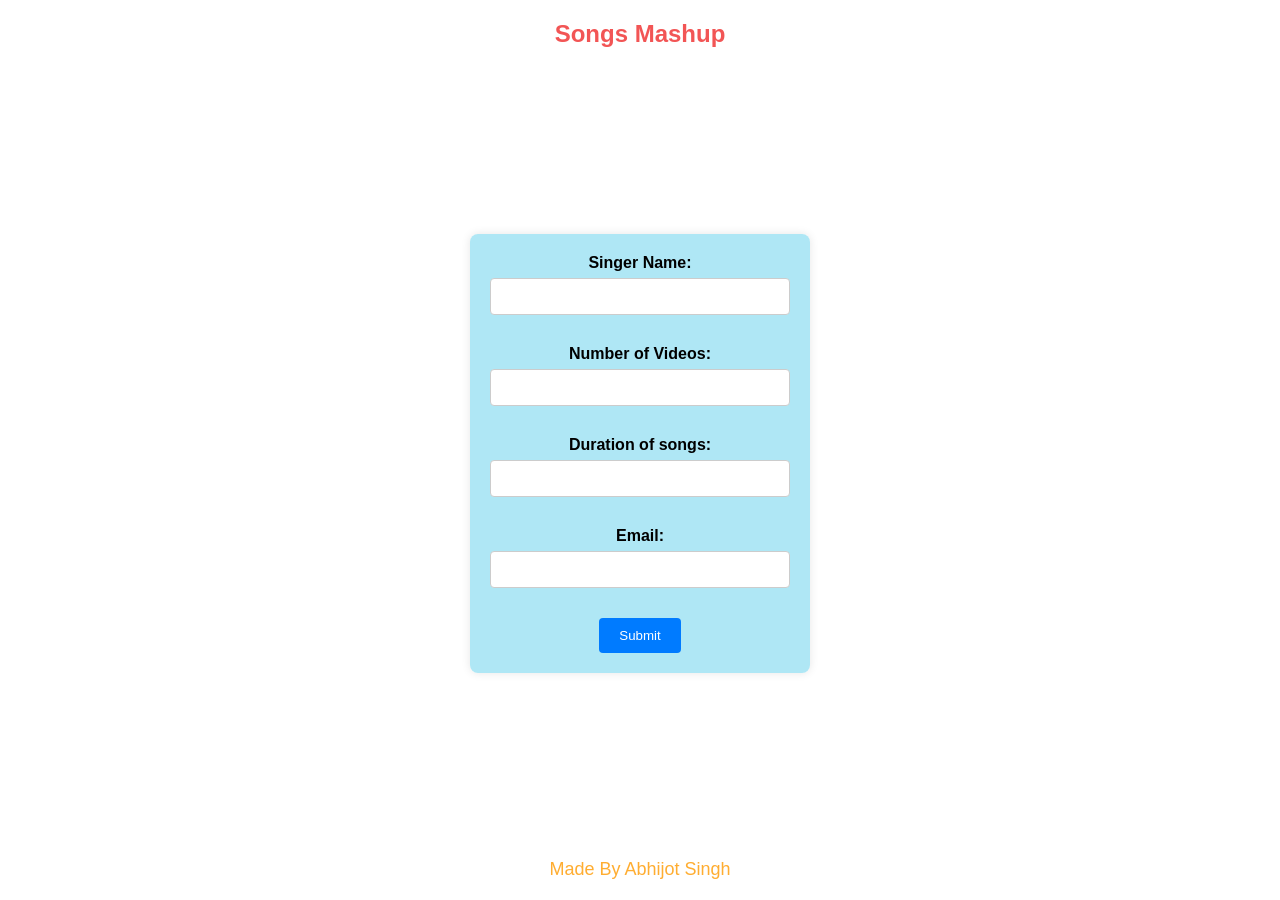
<file: python-beginner-projects-main/python-beginner-projects-main/projects/SongsMashup/Templates/index.html>
<!DOCTYPE html>
<html lang="en">
<head>
<meta charset="UTF-8">
<meta name="viewport" content="width=device-width, initial-scale=1.0">
<style>
  body {
    font-family:'Gill Sans', 'Gill Sans MT', Calibri, 'Trebuchet MS', sans-serif;
    margin: 0;
    padding: 0;
    background-image: url('https://images.unsplash.com/photo-1470225620780-dba8ba36b745?ixlib=rb-4.0.3&ixid=M3wxMjA3fDB8MHxleHBsb3JlLWZlZWR8MXx8fGVufDB8fHx8fA%3D%3D&w=1000&q=80');
    background-size: cover;
    background-repeat: no-repeat;
    background-attachment: fixed;
    display: flex;
    flex-direction: column;
    align-items: center;
    justify-content: space-between; /* Adjust the vertical spacing */
    min-height: 100vh;
  }

  .site-title {
    font-size: 24px;
    font-family:'Trebuchet MS', sans-serif;
    font-weight: bold;
    margin-top: 20px; /* Adjust the spacing from the top */
    color: rgba(239, 42, 42, 0.8); /* Change the text color to contrast with the background */
  }

  .made-by {
    font-size: 18px;
    margin-bottom: 20px; /* Adjust the spacing from the bottom */
    color: rgb(255, 164, 27,0.9); /* Change the text color to contrast with the background */
  }

  .form-container {
    background-color: rgba(123, 215, 238, 0.6); /* Semi-transparent white background */
    padding: 20px;
    border-radius: 8px;
    box-shadow: 0px 0px 10px rgba(0, 0, 0, 0.1);
    width: 300px;
    text-align: center;
  }

  label {
    font-family:Verdana, Geneva, Tahoma, sans-serif;
    display: block;
    margin-bottom: 6px;
    font-weight: bold;
  }

  input[type="text"],
  input[type="number"],
  input[type="email"] {
    width: 100%;
    padding: 10px;
    margin-bottom: 12px;
    border: 1px solid #ccc;
    border-radius: 4px;
    box-sizing: border-box;
  }

  input[type="submit"] {
    background-color: #007bff;
    color: #fff;
    border: none;
    padding: 10px 20px;
    border-radius: 4px;
    cursor: pointer;
  }

  input[type="submit"]:hover {
    background-color: #0056b3;
  }
</style>
<title>Songs Mashup</title>
</head>
<body>
<div class="site-title">
  Songs Mashup
</div>
<div class="form-container">
  <form method="post">
    <label for="singer">Singer Name:</label>
    <input type="text" id="singer" name="singer">
    <br><br>
    <label for="Number_vid">Number of Videos:</label>
    <input type="number" id="Number_vid" name="Number_vid">
    <br><br>
    <label for="duration">Duration of songs:</label>
    <input type="number" id="duration" name="duration">
    <br><br>
    <label for="email">Email:</label>
    <input type="email" id="email" name="email">
    <br><br>
    <input type="submit" value="Submit">
  </form>
</div>
<div class="made-by">
  Made By Abhijot Singh
</div>
</body>
</html>
</file>
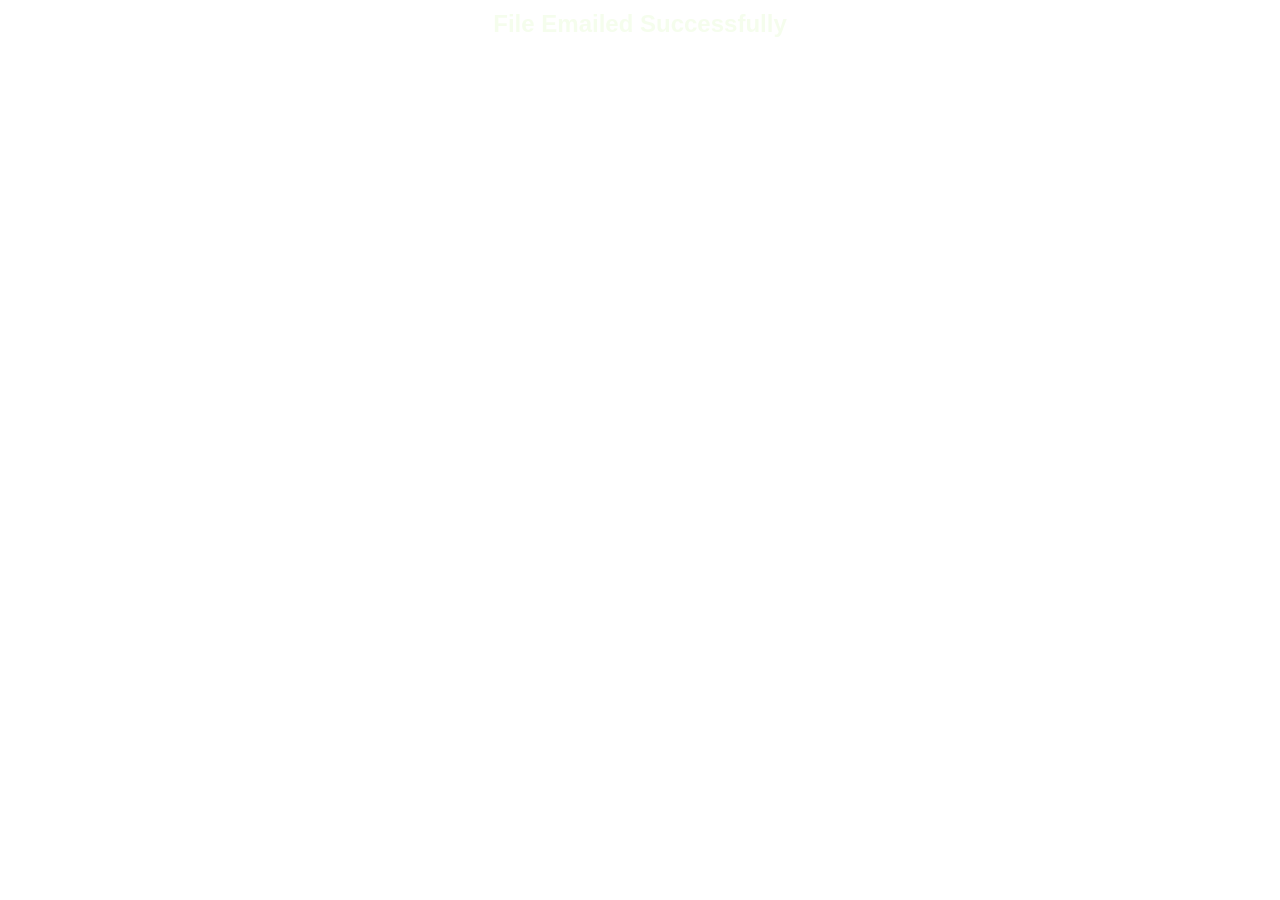
<file: python-beginner-projects-main/python-beginner-projects-main/projects/SongsMashup/Templates/success.html>
<!DOCTYPE html>
<html lang="en">
<head>
<meta charset="UTF-8">
<meta name="viewport" content="width=device-width, initial-scale=1.0">
<style>
  body {
    font-family: Arial, sans-serif;
    margin: 0;
    padding: 0;
    background-image: url('https://images.unsplash.com/photo-1514320291840-2e0a9bf2a9ae?ixlib=rb-4.0.3&ixid=M3wxMjA3fDB8MHxwaG90by1wYWdlfHx8fGVufDB8fHx8fA%3D%3D&auto=format&fit=crop&w=870&q=80');
    background-size: cover;
    background-repeat: no-repeat;
    background-attachment: fixed;
    display: flex;
    flex-direction: column;
    align-items: center;
    justify-content: space-between; /* Adjust the vertical spacing */
    min-height: 100vh;
  }

  h1 {
    font-size: 24px;
    font-family:'Lucida Sans', 'Lucida Sans Regular', 'Lucida Grande', 'Lucida Sans Unicode', Geneva, Verdana, sans-serif;
    font-weight: bold;
    margin: 10px 0; /* Adjust the vertical margin */
    color: #F3FDE8cc; /* Change the text color to contrast with the background */
  }
</style>
<title>Success</title>
</head>
<body>
<h1>File Emailed Successfully</h1>
</body>
</html>
</file>
